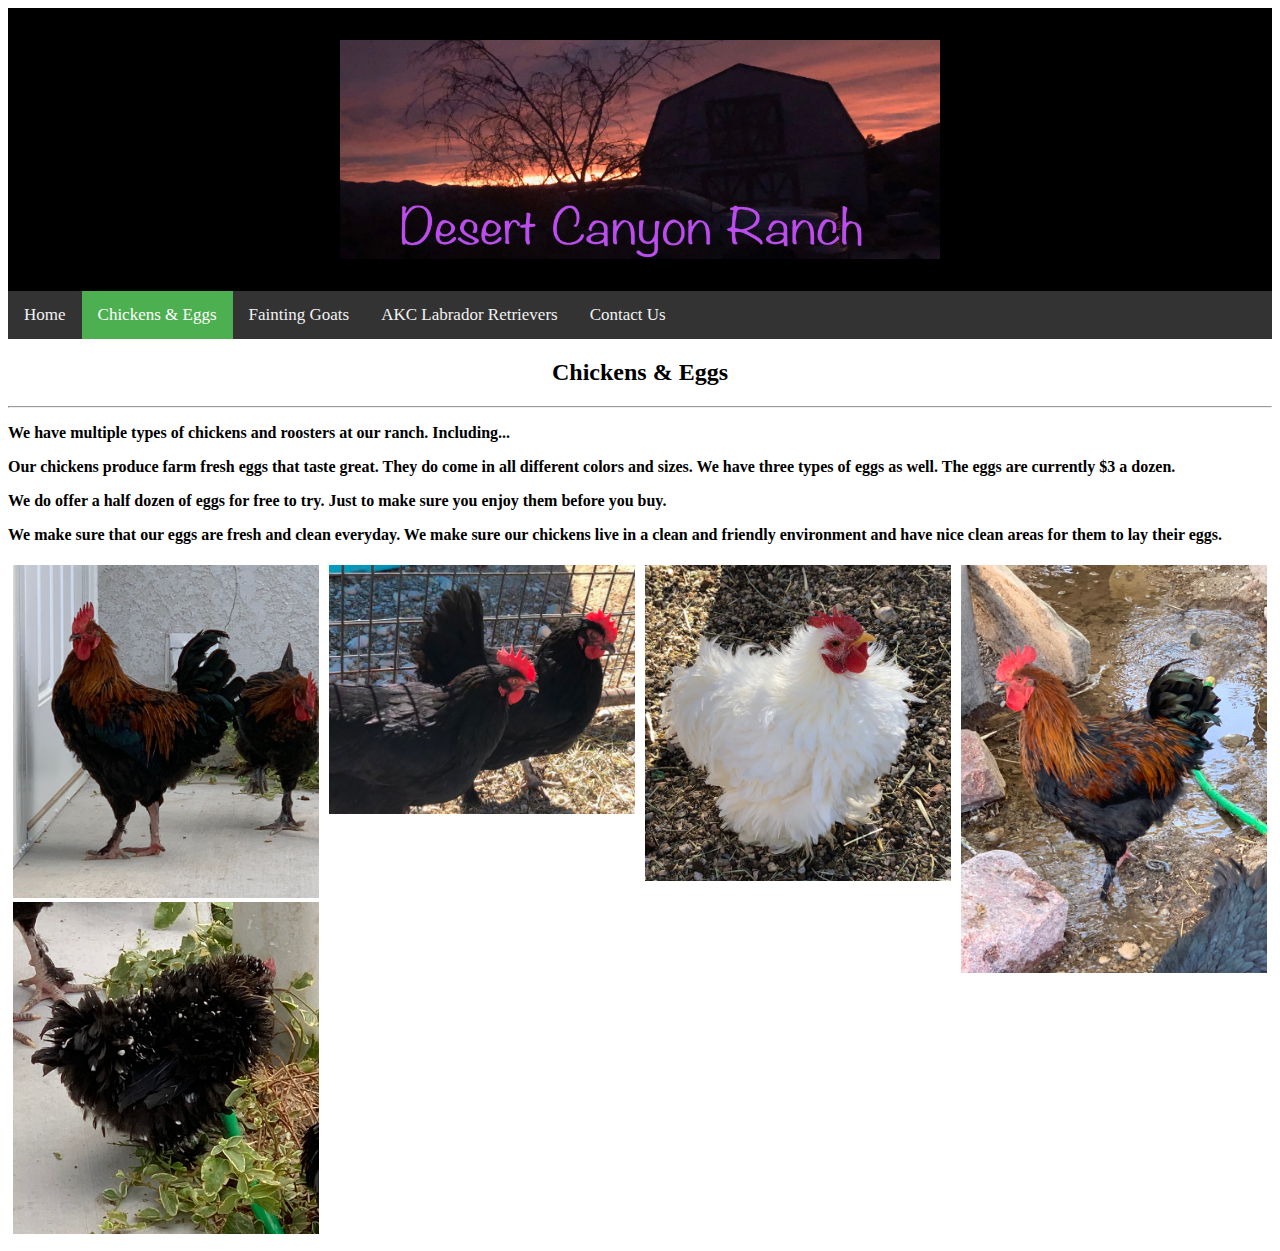
<file: Chickens/Chickens.html>
<!DOCTYPE html>
<html>
<head>
<title>Desert Canyon Ranch - Chickens</title>
<link rel="stylesheet" type="text/css" href="../CSS/stylesheet.css" />
<script src="../JavaScript/myScript.js"></script>
<meta charset="UTF-8">
<meta name="Desert Canyon Ranch" content="Family ranch where we raise chickens, sell farm fresh eggs, and breed AKC registered Labrador Retrievers.">
<meta name="dcpringles" content="David Pringle">
<meta name="viewport" content="width=device-width, initial-scale=1.0" />
</head>
<div class="logo">
	<img src="../Barn_2.jpg" 
		alt="Title Picture/ logo"
		class="center">
</div>

<link rel="stylesheet" 
href="https://cdnjs.cloudflare.com/ajax/libs/font-awesome/4.7.0/css/font-awesome.min.css">

<div class="topnav" id="myTopnav">
	<a href="../index.html">Home</a>
	<a href="Chickens/Chickens.html" class="active">Chickens & Eggs</a>
	<a href="../Goats/Goats.html">Fainting Goats</a>
	<a href="../Retriever/Retriever.html">AKC Labrador Retrievers</a>
	<a href="../Contact/contact.html">Contact Us</a>
	<a href="javascript:void(0);" class="icon" onclick="myFunction()">
	<i class="fa fa-bars"></i>
</a>
</div>
<body>
<center><h2>Chickens & Eggs</h2></center>
<hr>
<p><b>We have multiple types of chickens and roosters at our ranch. Including...</b></p>
<p><b>Our chickens produce farm fresh eggs that taste great. They do come in all different colors and sizes. We have three types of eggs as well. The eggs are currently $3 a dozen.</b></p>
<p><b>We do offer a half dozen of eggs for free to try. Just to make sure you enjoy them before you buy.</b></p>
<p><b>We make sure that our eggs are fresh and clean everyday. We make sure our chickens live in a clean and friendly environment and have nice clean areas for them to lay their eggs.</b></p>
<section>
<div class="row">
	<div class="column">
		<img src="Chicken_2.jpeg" alt="Chicken on Patio" style="width:100%>
	</div>
	<div class="column">
		<img src="Chicken_1.jpeg" alt="Copper Hen" style="width:100%">
	</div>
	<div class="column">
		<img src="Chicken_3.jpeg" alt="Frizzle" >
	</div>
	<div class="column">
		<img src="Chicken_4.jpeg" alt="Copper Rooster" >
	</div>
	<div class="column">
		<img src="Chicken_5.jpeg" alt="Black frizzle" >
	</div>
</section>
</body>
</html>
</file>
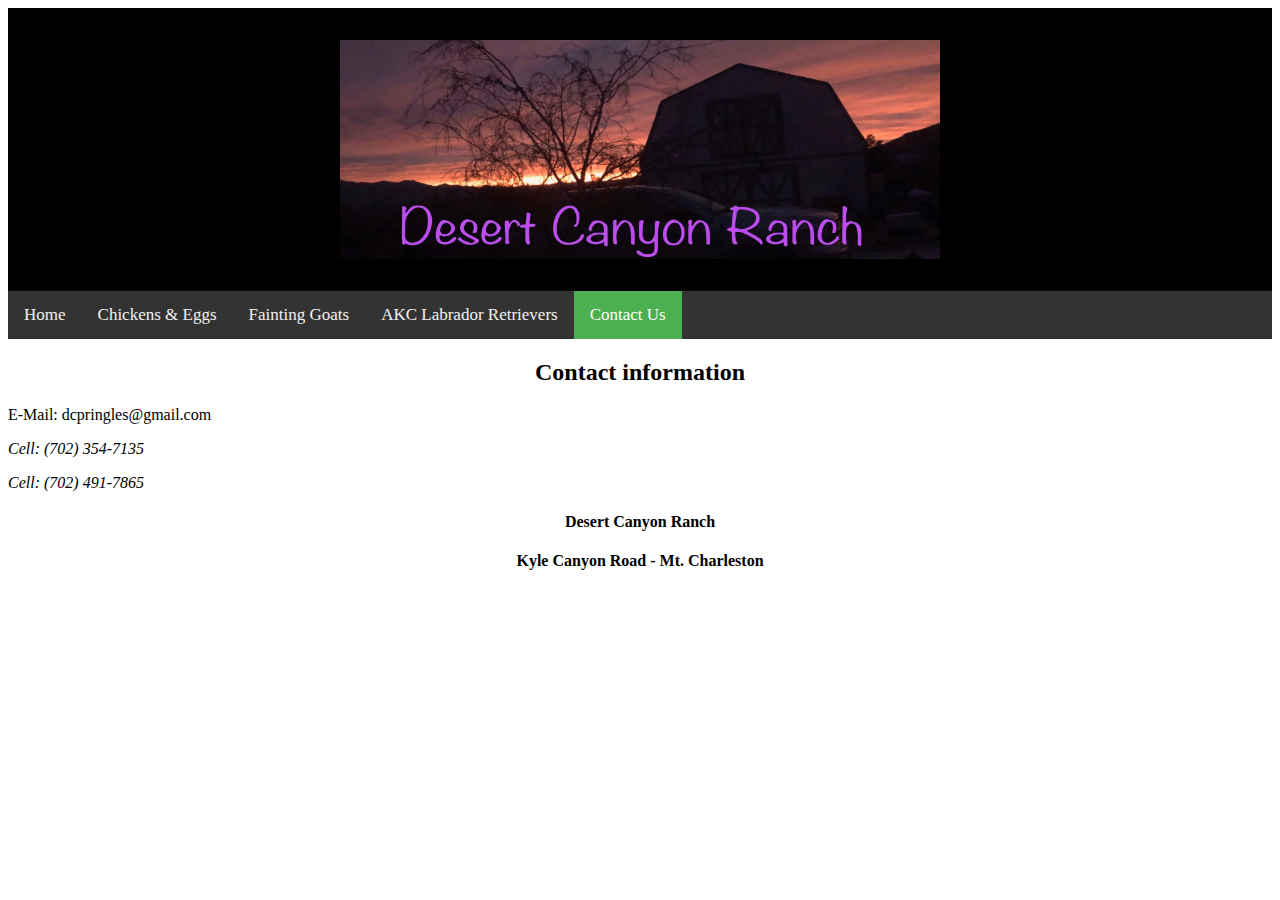
<file: Contact/contact.html>
<!DOCTYPE html>
<html>
<head>
<title>Desert Canyon Ranch - Contact Us</title>
<link rel="stylesheet" type="text/css" href="../CSS/stylesheet.css" />
<script src="../JavaScript/myScript.js"></script>
<meta charset="UTF-8">
<meta name="Desert Canyon Ranch" content="Family ranch where we raise chickens, sell farm fresh eggs, and breed AKC registered Labrador Retrievers.">
<meta name="dcpringles" content="David Pringle">
<meta name="viewport" content="width=device-width, initial-scale=1" />
</head>
<div class="logo">
	<img src="../Barn_2.jpg" 
		alt="Title Picture/ logo"
		class="center">
</div>

<link rel="stylesheet" 
href="https://cdnjs.cloudflare.com/ajax/libs/font-awesome/4.7.0/css/font-awesome.min.css">

<div class="topnav" id="myTopnav">
	<a href="../index.html">Home</a>
	<a href="../Chickens/Chickens.html">Chickens & Eggs</a>
	<a href="../Goats/Goats.html">Fainting Goats</a>
	<a href="../Retriever/Retriever.html">AKC Labrador Retrievers</a>
	<a href="Contact/contact.html" class="active">Contact Us</a>
	<a href="javascript:void(0);" class="icon" onclick="myFunction()">
	<i class="fa fa-bars"></i>
</a>
</div>


<body>
<center>
<h2>Contact information</h2>
</center>
<p>E-Mail: dcpringles@gmail.com</p> <! -- link email to quickly send email from page-->
<p><i>Cell: (702) 354-7135</i></p>
<p><i>Cell: (702) 491-7865</i></p>
<center>
<h4>Desert Canyon Ranch</h4>
<h4>Kyle Canyon Road - Mt. Charleston</h4>
</center>
</body>
</html>
</file>
<file: CSS/stylesheet.css>
.logo {
	background-color: black;
	padding: 2rem;
	display: flex;
	flex-direction: column;
}

img { 	max-width: 100%; 
	max-height: auto;
}


img.center {
	display: block;
	margin-left: auto;
	margin-right: auto;
	width: 50%;
}

ul {
	list-style-type: none;
	margin: 0;
	padding: 0;
	overflow: hidden;
	background-color: #333;
}

li {
	float: left;
}

li a {
	display: block;
	color: white;
	font-size: 18px;
	text-align: center;
	padding: 15px 15px;
	text-decoration: none;
}

li a:hover {
	background-color: #111;
}


.active {
	background-color: #4CAF50;
}

.topnav {
	background-color: #333;
	overflow: hidden;
}

.topnav a {
	float: left;
	display: block;
	color: #f2f2f2;
	text-align: center;
	padding: 14px 16px;
	text-decoration: none;
	font-size: 17px;
}

.topnav a:hover {
	background-color: #ddd;
	color: black;
}

.topnav a.active {
	background-color: #4CAF50;
	color: white;
}

.topnav .icon {
	display: none;
}

@media screen and (max-width: 700px) {
	.topnav a:not(:first-child) {display: none;}
	.topnav a.icon {
		float: right;
		display: block;
	}
}

@media screen and (max-width: 700px) {
	.topnav.responsive {position: relative;}
	.topnav.responsive .icon {
		position: absolute;
		right: 0;
		top: 0;
	}
	.topnav.responsive a {
		float: none;
		display: block;
		text-align: left;
	}
}

.row {
	display: flex;
} 

.column {
	width: 25%;
	padding: 5px;
}

@media screen and (max-width: 7300px) {
	.column {
		width: 100%;
	}
}
</file>
